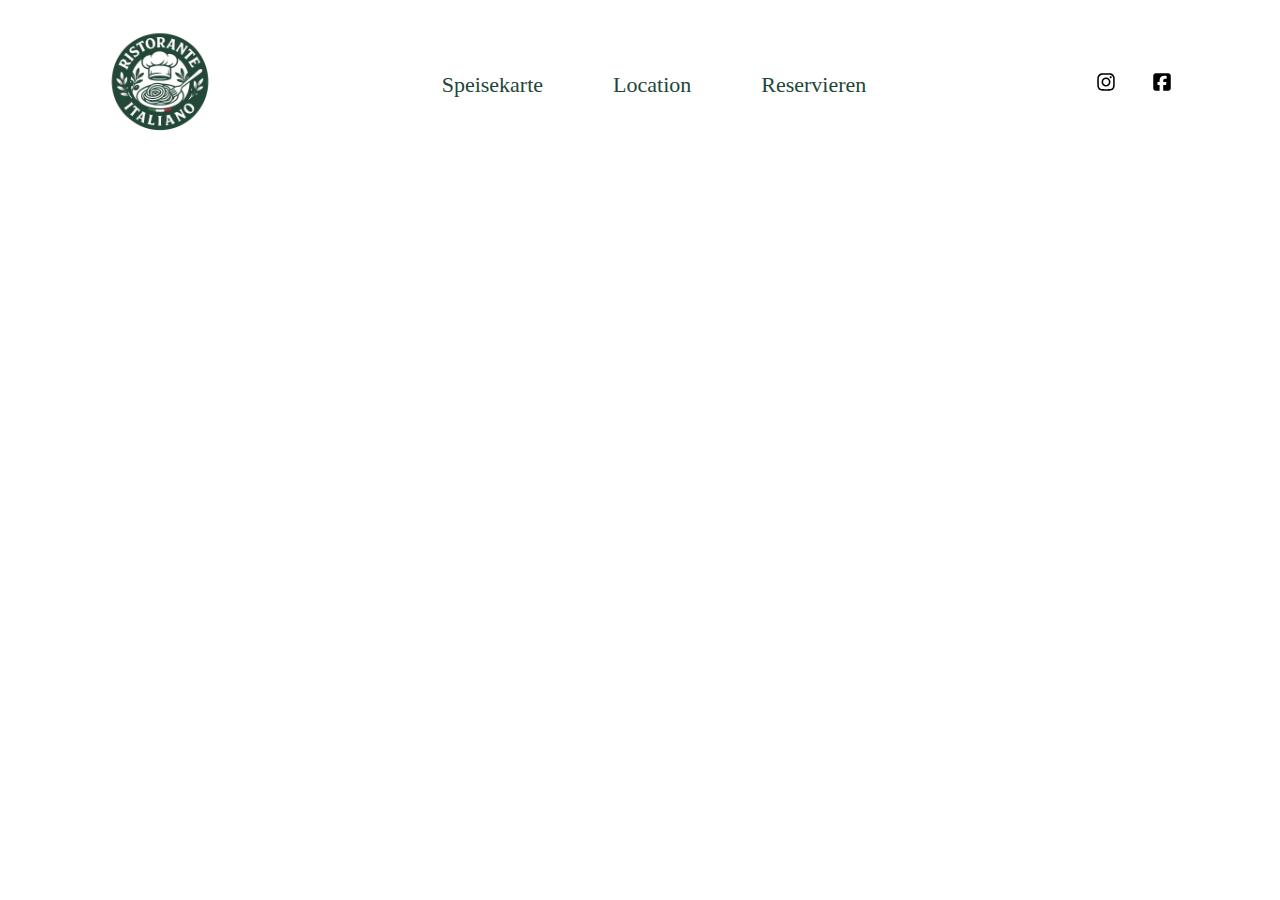
<file: reservierung.html>
<!DOCTYPE html>
<html>
<head>
    <meta charset="UTF-8" />
    <title>title</title>
    <link rel="stylesheet" href="style.css">
    <script src="script.js"></script>
</head>
<body>
    <div class="header">
        <div class="logo-container">
            <a href="index.html">
                <img class="logo" src="images/logo.png" alt="">
            </a>
        </div>
        <div class="menu-container">
            <ul class="menu">
                <li><a class="menu-item" href="">Speisekarte</a></li>
                <li><a class="menu-item" href="">Location</a></li>
                <li><a class="menu-item" href="reservierung.html">Reservieren</a></li>
            </ul>
        </div>
        <div class="social-container">
            <ul class="social">
                <li><a class="social-item" href="">
                    <svg xmlns="http://www.w3.org/2000/svg" width="36" height="20" viewBox="0 0 448 512" fill="currentColor">
                        <path d="M224.1 141c-63.6 0-114.9 51.3-114.9 114.9s51.3 114.9 114.9 114.9S339 319.5 339 255.9 287.7 141 224.1 141zm0 189.6c-41.1 0-74.7-33.5-74.7-74.7s33.5-74.7 74.7-74.7 74.7 33.5 74.7 74.7-33.6 74.7-74.7 74.7zm146.4-194.3c0 14.9-12 26.8-26.8 26.8-14.9 0-26.8-12-26.8-26.8s12-26.8 26.8-26.8 26.8 12 26.8 26.8zm76.1 27.2c-1.7-35.9-9.9-67.7-36.2-93.9-26.2-26.2-58-34.4-93.9-36.2-37-2.1-147.9-2.1-184.9 0-35.8 1.7-67.6 9.9-93.9 36.1s-34.4 58-36.2 93.9c-2.1 37-2.1 147.9 0 184.9 1.7 35.9 9.9 67.7 36.2 93.9s58 34.4 93.9 36.2c37 2.1 147.9 2.1 184.9 0 35.9-1.7 67.7-9.9 93.9-36.2 26.2-26.2 34.4-58 36.2-93.9 2.1-37 2.1-147.8 0-184.8zM398.8 388c-7.8 19.6-22.9 34.7-42.6 42.6-29.5 11.7-99.5 9-132.1 9s-102.7 2.6-132.1-9c-19.6-7.8-34.7-22.9-42.6-42.6-11.7-29.5-9-99.5-9-132.1s-2.6-102.7 9-132.1c7.8-19.6 22.9-34.7 42.6-42.6 29.5-11.7 99.5-9 132.1-9s102.7-2.6 132.1 9c19.6 7.8 34.7 22.9 42.6 42.6 11.7 29.5 9 99.5 9 132.1s2.7 102.7-9 132.1z"/>
                    </svg>
                </a></li>
                <li><a class="social-item" href="">
                    <svg xmlns="http://www.w3.org/2000/svg" width="36" height="20" viewBox="0 0 448 512" fill="currentColor"><path d="M64 32C28.7 32 0 60.7 0 96V416c0 35.3 28.7 64 64 64h98.2V334.2H109.4V256h52.8V222.3c0-87.1 39.4-127.5 125-127.5c16.2 0 44.2 3.2 55.7 6.4V172c-6-.6-16.5-1-29.6-1c-42 0-58.2 15.9-58.2 57.2V256h83.6l-14.4 78.2H255V480H384c35.3 0 64-28.7 64-64V96c0-35.3-28.7-64-64-64H64z"/></svg>
                </a></li>
            </ul>
        </div>
    </div>
    <div id="resmio-test-335"></div>
</body>
</html>
</file>
<file: style.css>
#resmio-test-335 {
    position: absolute;
    left: 50%;
    transform: translateX(-50%);
    display: block;
    justify-items: center;
    justify-self: center;
    margin-top: 20px;
}

.test {
    display: flex;
    margin-bottom: 20px;
}

* {
    margin: 0;
    padding: 0;
}

.header {
    display: flex;
    height: 150px;
    justify-content:space-between;
    margin-bottom: 20px;
}

.logo-container {
    display: flex;
    align-items: center;
    margin-left: 100px;
    margin-top: 20px;
}

.logo {
    height: 120px;
}

.menu-container {
    display: flex;
    align-items: center;
    margin-top: 20px;
}

.menu {
    list-style: none;
    display: flex;
    gap: 50px;
}

.menu-item {
    display: inline-block;
    position: relative;
    align-items: center;
    padding: 10px;
    background-color: transparent;
    color: #224738;
    border-radius: 5px;
    text-decoration: none;
    font-size: 22px;
}

.menu-item::after {
    content: '';
    position: absolute;
    left: 0;
    bottom: 0;
    width: 0;
    height: 2px;
    background: currentColor;
    transition: width 1s ease;
}

.menu-item:hover::after {
    width: 100%;
}

.social-container {
    display: flex;
    align-items: center;
    margin-right: 100px;
    margin-top: 20px;
}

.social {
    list-style: none;
    display: flex;
    gap: 20px;
}

.social-item {
    text-decoration: none;
    color: black;
    font-size: 22px;
}

.social-item:hover {
    color: #224837;
}
</file>
